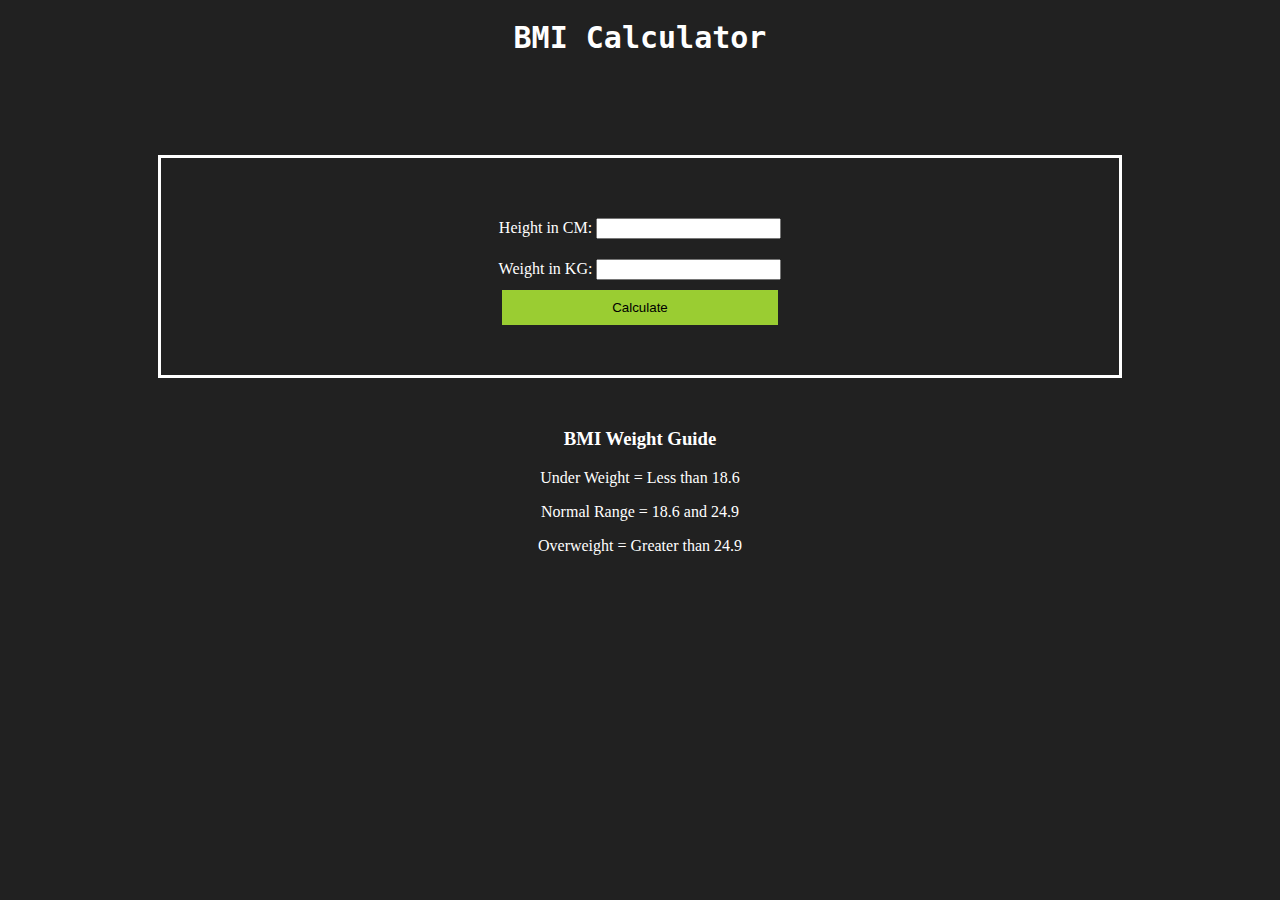
<file: BMI Calculator/index.html>
<!DOCTYPE html>
<html lang="en">
  <head>
    <meta charset="UTF-8" />
    <meta name="viewport" content="width=device-width, initial-scale=1.0" />
    <link rel="stylesheet" href="./style.css" />
    
    <title>BMI Calculator</title>
  </head>
  <body class="dark-mode">
    <div class="app">
      <div class="heading">
        <h1>BMI Calculator</h1>
      </div>
      <form class="form-container">
        <div class="first">
          <label>Height in CM: </label>
          <input type="text" id="height" />
        </div>
        <div class="second">
          <label>Weight in KG: </label>
          <input type="text" id="weight" />
        </div>

        <button>Calculate</button>
      </form>
      <div id="result" class="result"></div>
      <div class="info">
        <h3>BMI Weight Guide</h3>
        <p>Under Weight = Less than 18.6</p>
        <p>Normal Range = 18.6 and 24.9</p>
        <p>Overweight = Greater than 24.9</p>
      </div>
    </div>
  </body>
  <script src="./main.js"></script>
</html>
</file>
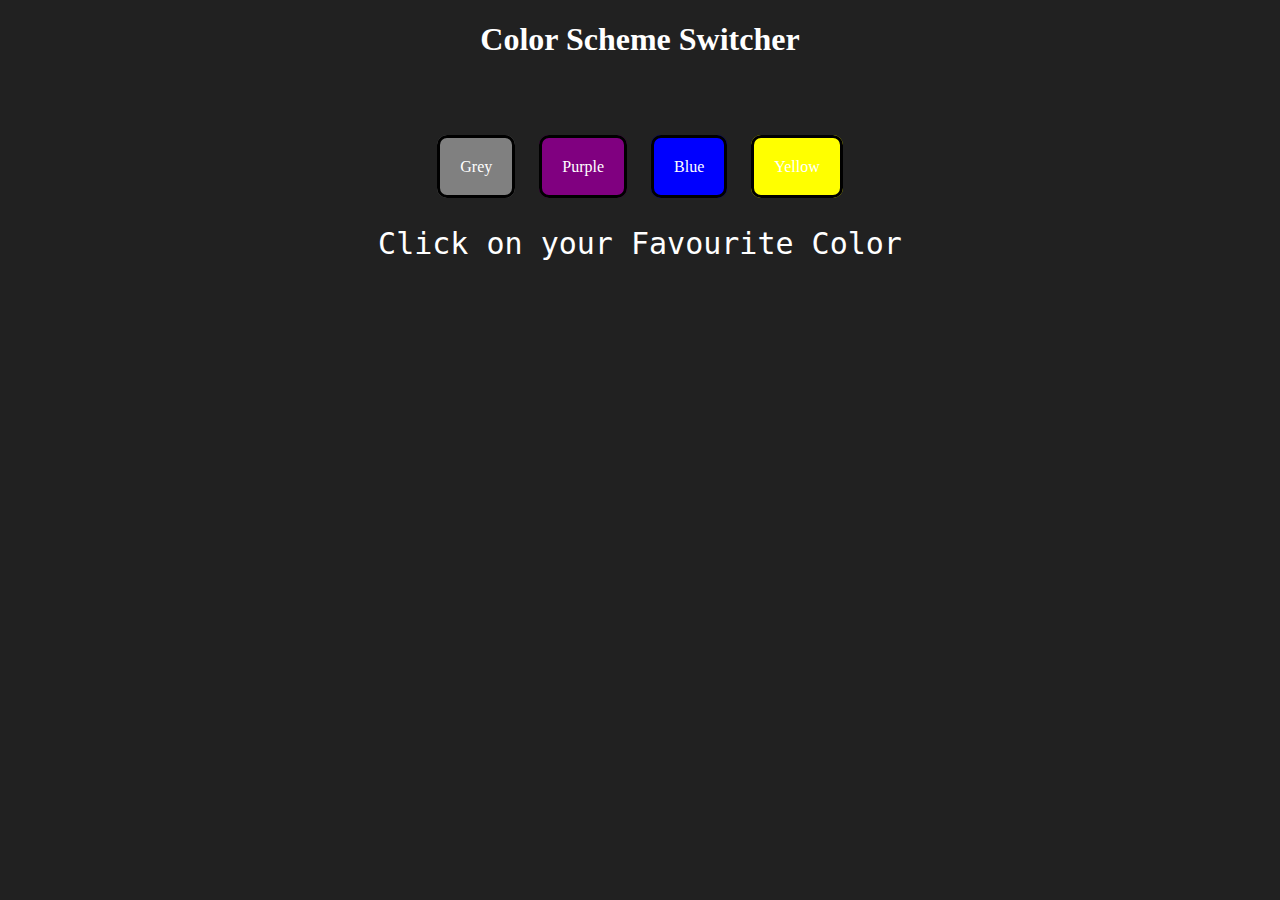
<file: ColorSwitcher/index.html>
<!DOCTYPE html>
<html lang="en">
  <head>
    <meta charset="UTF-8" />
    <meta name="viewport" content="width=device-width, initial-scale=1.0" />
    <link rel="stylesheet" href="./style.css" />
    
    <title>Document</title>
  </head>
  <body class="dark-mode">
    <div class="app">
      <div class="header">
        <h1>Color Scheme Switcher</h1>
      </div>
      <div id="buttons">
        <span id="grey" class="button">Grey</span>
        <span id="purple" class="button">Purple</span>
        <span id="blue" class="button">Blue</span>
        <span id="yellow" class="button">Yellow</span>
      </div>
      <div class="decription">
        <p>Click on your Favourite Color</p>
      </div>
    </div>
  </body>
  <script src="./main.js"></script>
</html>
</file>
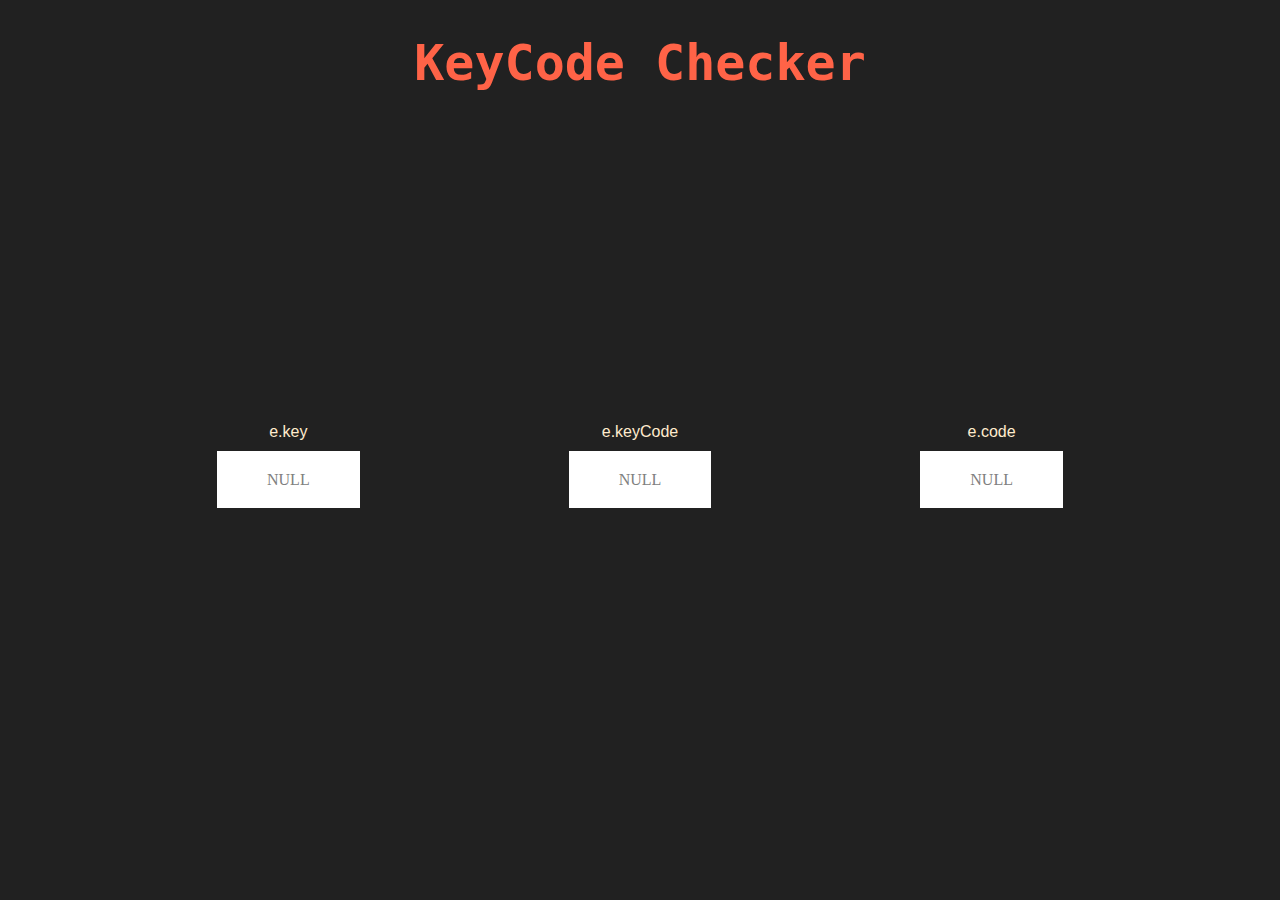
<file: KeyCode Checker/index.html>
<!DOCTYPE html>
<html lang="en">
<head>
    <meta charset="UTF-8">
    <meta name="viewport" content="width=device-width, initial-scale=1.0">
    <link rel="stylesheet" href="./style.css">
    <title>KeyCode Checker</title>
</head>
<body class="dark-mode">
    <div class="app">
       <div class="header">
        <h1>KeyCode Checker</h1>
       </div> 
       <div class="container">
            <div class="key-container">
                <p>e.key</p>
                <span id="key">NULL</span>
            </div>
            <div class="keycode-container">
                <p>e.keyCode</p>
                <span id="keycode">NULL</span>
            </div>
            <div class="code-container">
                <p>e.code</p>
                <span id="code">NULL</span>
            </div>  
       </div>
    </div>
</body>
<script src="./main.js"></script>
</html>
</file>
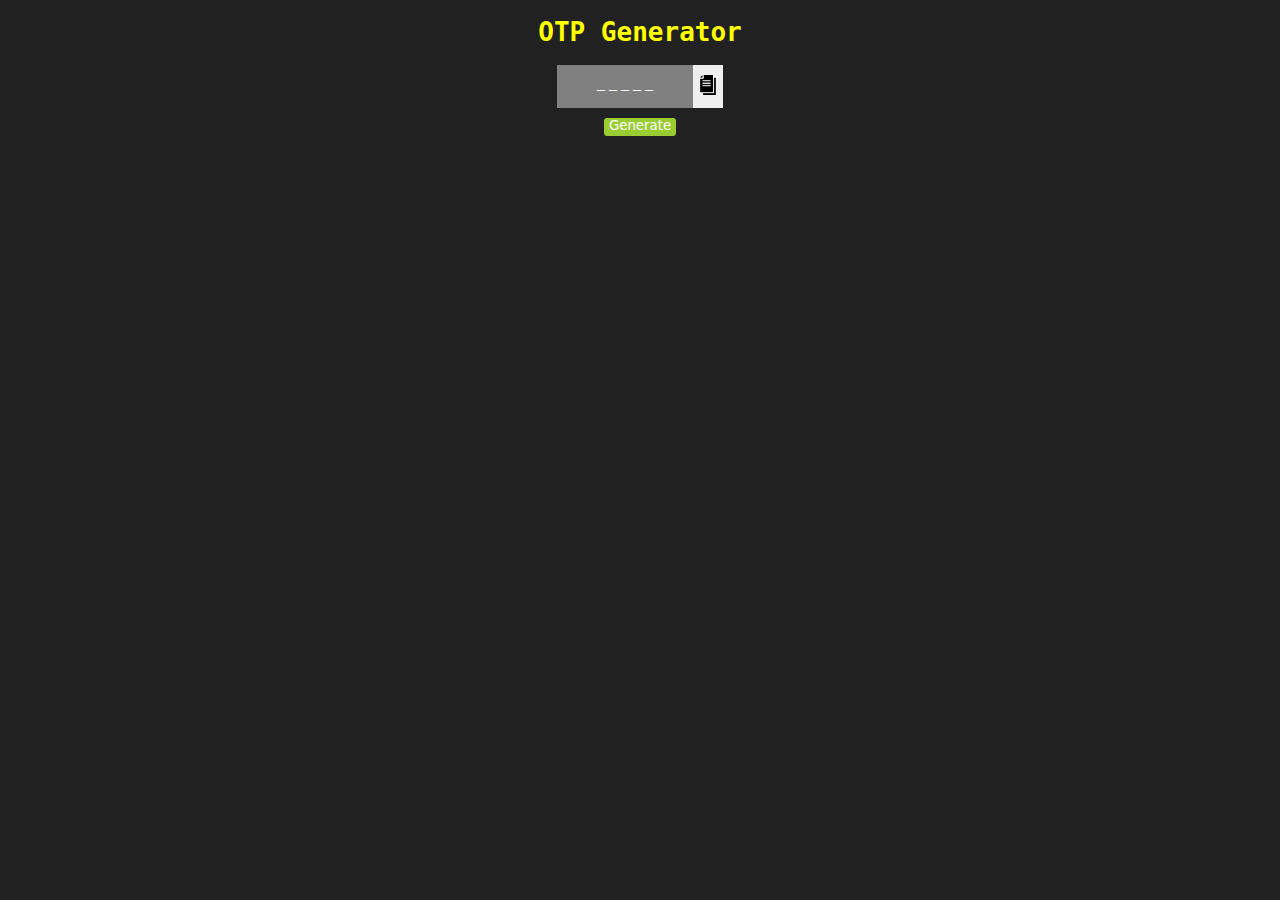
<file: OTP Generator/index.html>
<!DOCTYPE html>
<html lang="en">
  <head>
    <meta charset="UTF-8" />
    <meta name="viewport" content="width=device-width, initial-scale=1.0" />
    <link rel="stylesheet" href="./style.css" />
    <title>OTP Generator</title>
  </head>
  <body class="dark-mode">
    <div class="app"> 
      <div class="heading">
        <h1>OTP Generator</h1>
      </div>
      <div class="container">
        <span id="otp">_ _ _ _ _</span>
        <button id="copy">
            <img src="./assets/copy.png" alt="Copy">
        </button>
      </div>
      <button id="generate">Generate</button>
    </div>
    <script src="./main.js"></script>
  </body>
</html>
</file>
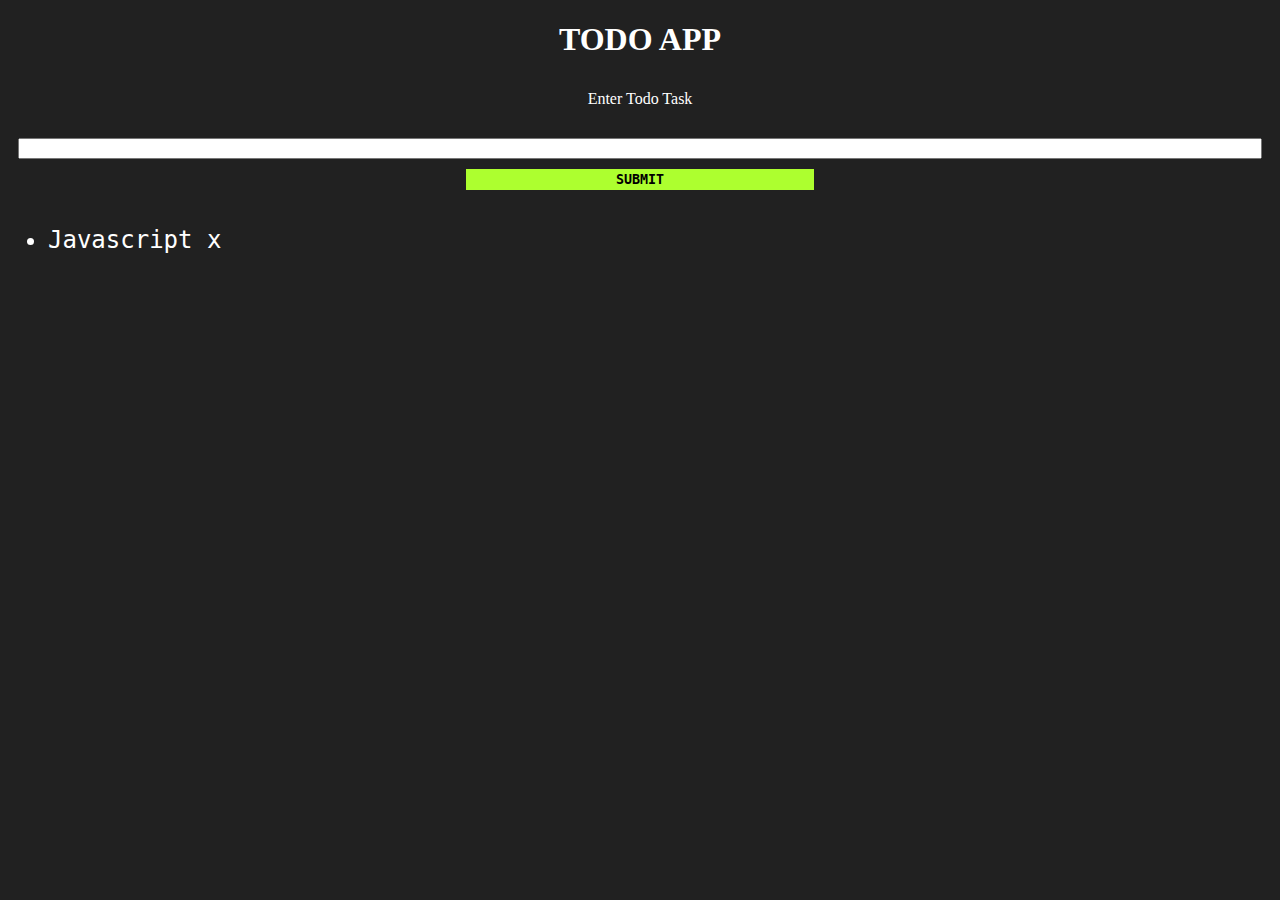
<file: Todo/index.html>
<!DOCTYPE html>
<html lang="en">
<head>
    <meta charset="UTF-8">
    <meta name="viewport" content="width=device-width, initial-scale=1.0">
    <link rel="stylesheet" href="./style.css">
    <title>Todo Application</title>
</head>
<body class="dark-mode">
    <div class="heading">
        <h1>TODO APP</h1>
    </div>
    <form>
        <div class="input1">
            <label>Enter Todo Task</label>
            <input id="todo" type="text" />           
        </div>
        <button>SUBMIT</button>
    </form>
    <ul id="list" class="todos">
        <li id="item">Javascript <span id="delete">x</span></li>
    </ul>
</body>
<script src="./main.js"></script>
</html>
</file>
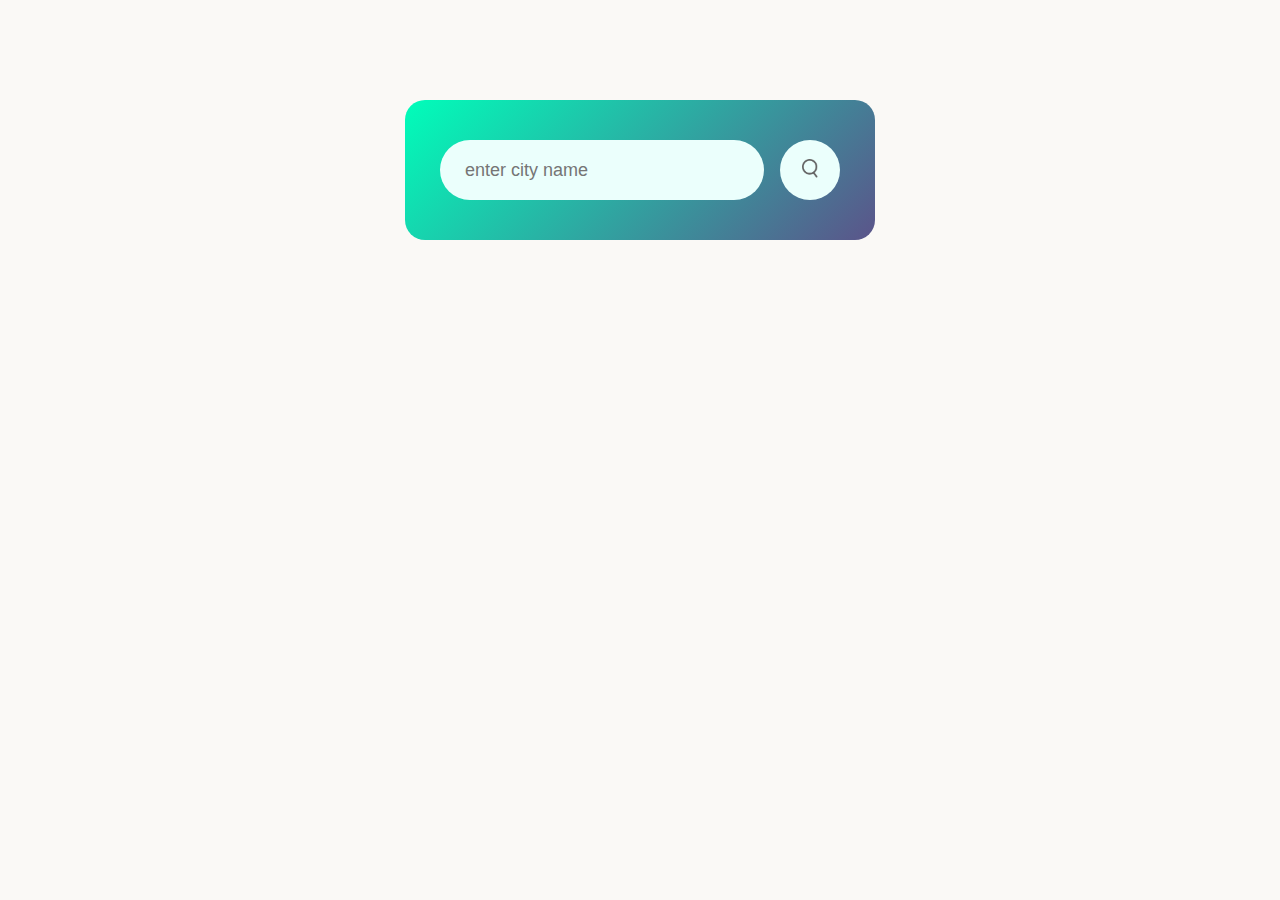
<file: Weather Application/index.html>
<!DOCTYPE html>
<html lang="en">
  <head>
    <meta charset="UTF-8" />
    <meta name="viewport" content="width=device-width, initial-scale=1.0" />
    <title>Weather App</title>
    <link rel="stylesheet" href="style.css" />
  </head>
  <body>
    <div class="card">
      <div class="search">
        <input type="text" placeholder="enter city name" spellcheck="false" />
        <button><img src="assets/search.png" /></button>
      </div>
      <div class="error">
        <p>Invalid place searched</p>
      </div>
      <div class="weather">
        <img class="weather-icon" src="assets/clouds.png" />
        <h1 class="city">New Delhi</h1>
        <h2 class="temp">22°c</h2>
        <div class="details">
          <div class="col">
            <img src="assets/humidity.png" />
            <div>
              <p class="humidity">50%</p>
              <p>Humidity</p>
            </div>
          </div>
          <div class="col">
            <img src="assets/wind.png" />
            <div>
              <p class="wind">12 Km/h</p>
              <p>Wind Speed</p>
            </div>
          </div>
        </div>
      </div>
    </div>
    <script src="./main.js"></script>
  </body>
</html>
</file>
<file: BMI Calculator/style.css>
.dark-mode {
    background-color: #212121;
    color: #fff;
    text-align: center;
}

.heading>h1 {
    font-size: 30px;
    font-family: monospace;
}

.form-container {
    border-color: white;
    border-style: solid;
    margin: 100px 150px 50px 150px;
    padding: 50px 150px 50px 150px;
}

.first {
    padding: 10px;
}

.second {
    padding: 10px
}

.form-container>button {
    background-color: yellowgreen;
    border: none;
    padding: 10px 110px;
    
}
</file>
<file: ColorSwitcher/style.css>
.dark-mode {
    background-color: #212121;
    color: #fff;
}

.header {
    text-align: center;
}

#buttons {
    text-align: center;
    margin-top: 100px;
}

#grey {
    background-color: grey;
}

#purple {
    background-color: purple;
}

#blue {
    background-color: blue;
}

#yellow {
    background-color: yellow;
}

.button {
    padding: 20px;
    margin: 10px;
    border-color: black;
    border-radius: 10px;
    border-style: solid;
    background-color: orange;
}


.button:hover {
    background-color: whitesmoke;
    color: black;
    border-radius: 11px;
}

.decription {
    text-align: center;
    margin-top: 50px;
    font-size: 30px;
    font-family: monospace;
}
</file>
<file: KeyCode Checker/style.css>
.dark-mode {
    background-color: #212121;
    color: #fff;
    text-align: center;
}

.header>h1 {
    font-family: monospace;
    font-size: 50px;
    color: tomato;
}


span {
    background-color: white;
    color: grey;
    padding: 20px 50px;
}

.container {
    display: flex;
    flex-direction: row;
    flex-grow: inherit;
    justify-content: space-evenly;
    align-items: center;
    text-align: center;
    margin-top: 35vh;
}

p {
    margin-bottom: 30px;
    font-family: 'Franklin Gothic Medium', 'Arial Narrow', Arial, sans-serif;
    color: blanchedalmond;
}
</file>
<file: OTP Generator/style.css>
.dark-mode {
    background-color: #212121;
    color: #fff;
    text-align: center;
}

.heading > h1 {
    font-family: monospace;
    color: yellow;
}

.container {
    display: flex;
    justify-content: center;

}

.container > span {
    background-color: gray;
    padding: 10px 40px;
}

.container > button {
    text-decoration: none;
    border: none;
    padding: 10px 5px; 
}

#copy > img {
    height: 20px;
    width: 20px;
}

#generate {
    margin: 10px 0px;
    border: 0cap;
    font-family: system-ui, -apple-system, BlinkMacSystemFont, 'Segoe UI', Roboto, Oxygen, Ubunu, Cantarell, 'Open Sans', 'Helvetica Neue', sans-serif;
    border-radius: 3px;
    text-align: center;
    padding: 0 5px 3px 5px;
    color: white;
    background-color: yellowgreen;
}
</file>
<file: Todo/style.css>
.dark-mode {
    background-color: #212121;
    color: #fff;
    text-align: center;
}

.input1 {
    display: flex;
    justify-content: center;
    flex-direction: column;
    padding: 10px;
    /* margin: 100px; */
}

.input1>label {
    margin-bottom: 30px;
}

form>button {
    background-color: greenyellow;
    border: none;
    padding: 3px 150px;
    font-family: monospace;
    font-weight: bolder
}

.todos {
    text-align: left;
}

.todos>li {
    font-size: 24px;
    font-family: monospace;
    padding: 20px 0;
}

#id {
    background-color: white;
}
</file>
<file: Weather Application/style.css>
* {
  margin: 0;
  padding: 0;
  font-family: "Poppins", sans-serif;
  box-sizing: border-box;
}

body {
  background: #faf9f6;
}

.card {
  width: 80%;
  max-width: 470px;
  background: linear-gradient(135deg, #00feba, #5b548a);
  color: #fff;
  margin: 100px auto 0;
  border-radius: 20px;
  padding: 40px 35px;
  text-align: center;
}

.search {
  width: 100%;
  display: flex;
  align-items: center;
  justify-content: space-between;
}

.search input {
  border: 0;
  outline: 0;
  background: #ebfffc;
  color: #555;
  padding: 10px 25px;
  height: 60px;
  border-radius: 30px;
  flex: 1;
  margin-right: 16px;
  font-size: 18px;
}

.search button {
  border: 0;
  outline: 0;
  background: #ebfffc;
  border-radius: 50%;
  width: 60px;
  height: 60px;
  cursor: pointer;
}

.search button img {
  width: 16px;
}

.weather-icon {
  width: 170px;
  margin-top: 30px;
}

.weather h1 {
  font-size: 50px;
  font-weight: 500;
  margin: auto;
}

.weather h2 {
  font-size: 45px;
  font-weight: 500;
  margin-top: -10px;
}

.details {
  display: flex;
  align-items: center;
  justify-content: space-between;
  padding: 0 20px;
  margin-top: 50px;
}

.col {
  display: flex;
  align-items: center;
  text-align: left;
}

.col img {
  width: 40px;
  margin-right: 10px;
}

.humidity,
.wind {
  font-size: 28px;
  margin-top: -6px;
}

.weather {
  display: none;
}

.error {
  text-align: left;
  margin-left: 10px;
  font-size: 14px;
  margin-top: 10px;
}
</file>
